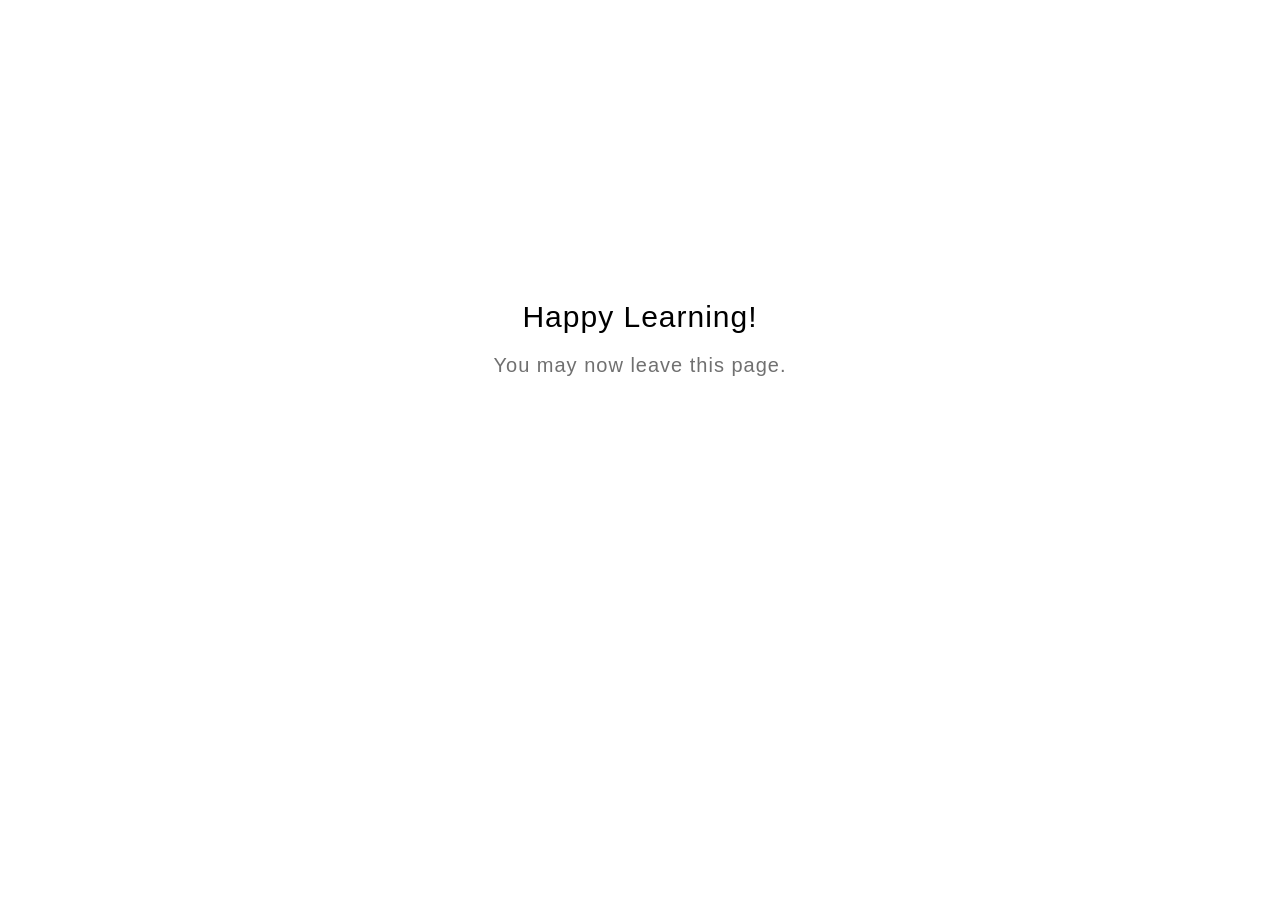
<file: goodbye.html>
<!DOCTYPE html>
<html lang="en">
  <head>
    <title>Goodbye</title>
    <meta charset="utf-8" lang="en">
    <style>
      html {
        font-size: 20px;
        font-family: 'lato', sans-serif;
        font-weight: lighter;
        letter-spacing: 0.05rem;
      }

      .goodbye-container {
        text-align: center;
        margin-top: 15rem;
      }

      .bye-message {
        font-size: 1.5rem;
      }

      .exit-text {
        color: #707070;
        margin-top: 1rem;
      }
    </style>
  </head>
  <body>
    <div class="goodbye-container">
      <div class="bye-message">Happy Learning!</div>
      <div class="exit-text">You may now leave this page.</div>
    </div>
  </body>
</html>
</file>
